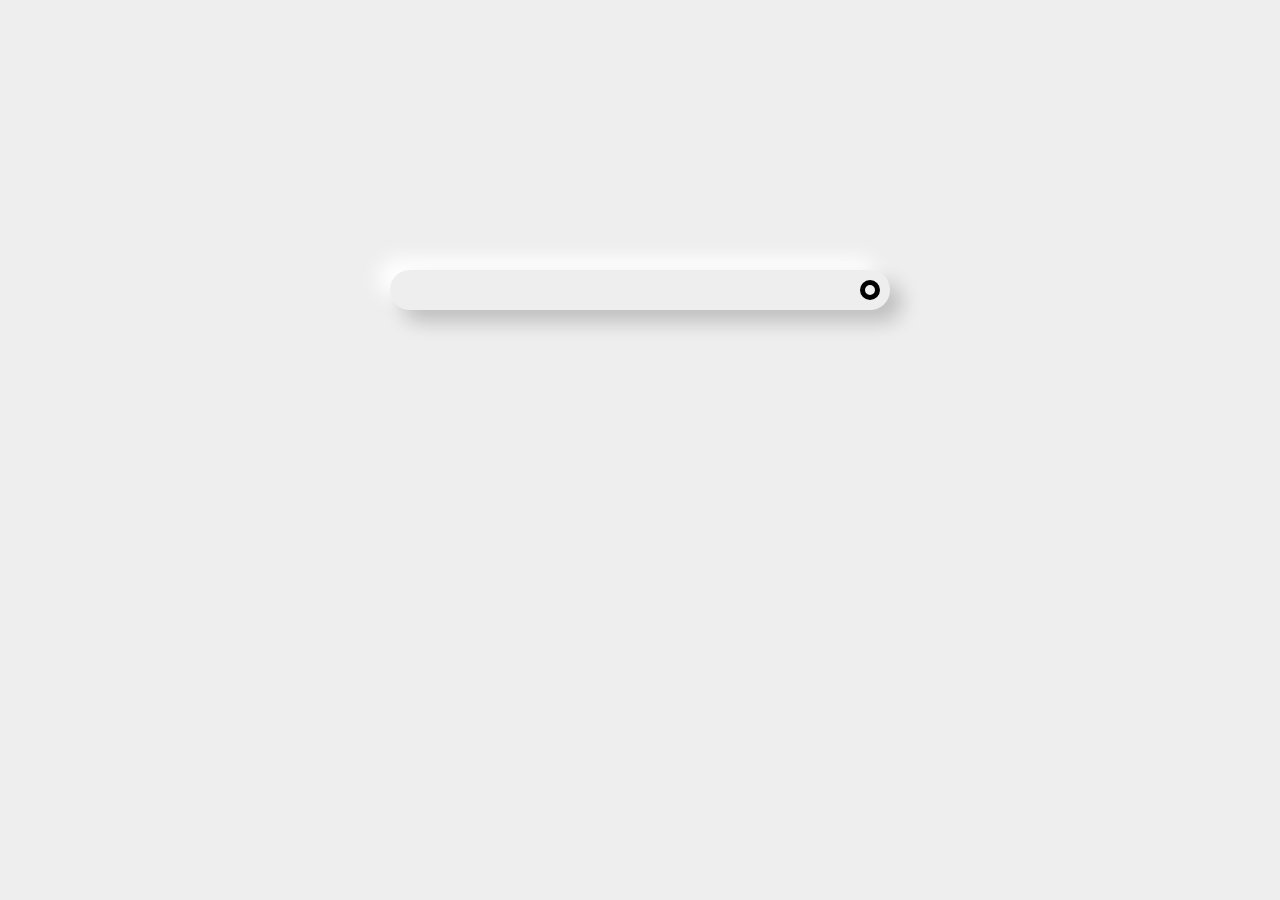
<file: zgmz.html>
<html lang="zh-CN" dir="ltr"><head><meta http-equiv="Content-Type" content="text/html; charset=UTF-8">
    
    <title>ZGMZ起始页</title>
    <link rel="stylesheet" href="./beginPageCss.css" type="text/css">
    <link rel="icon" href="https://framerusercontent.com/images/dE0QDlHif2KbL2aaU3aq2F71e4M.png">
  </head>
  <body>
    <div class="backgroundBox1">
      <div class="backgroundBox2">
        <div id="backgroundFormStyle">
          <form action="https://www.bing.com/" method="get" target="_parent" id="searchForm">
            <input type="hidden" name="search" value="？">
            <input type="text" name="q" id="searchInput" autocomplete="off">
            <input type="submit" value="" id="confirmInput">
          </form>
        </div>
        
      </div>
    </div>

</body></html>
</file>
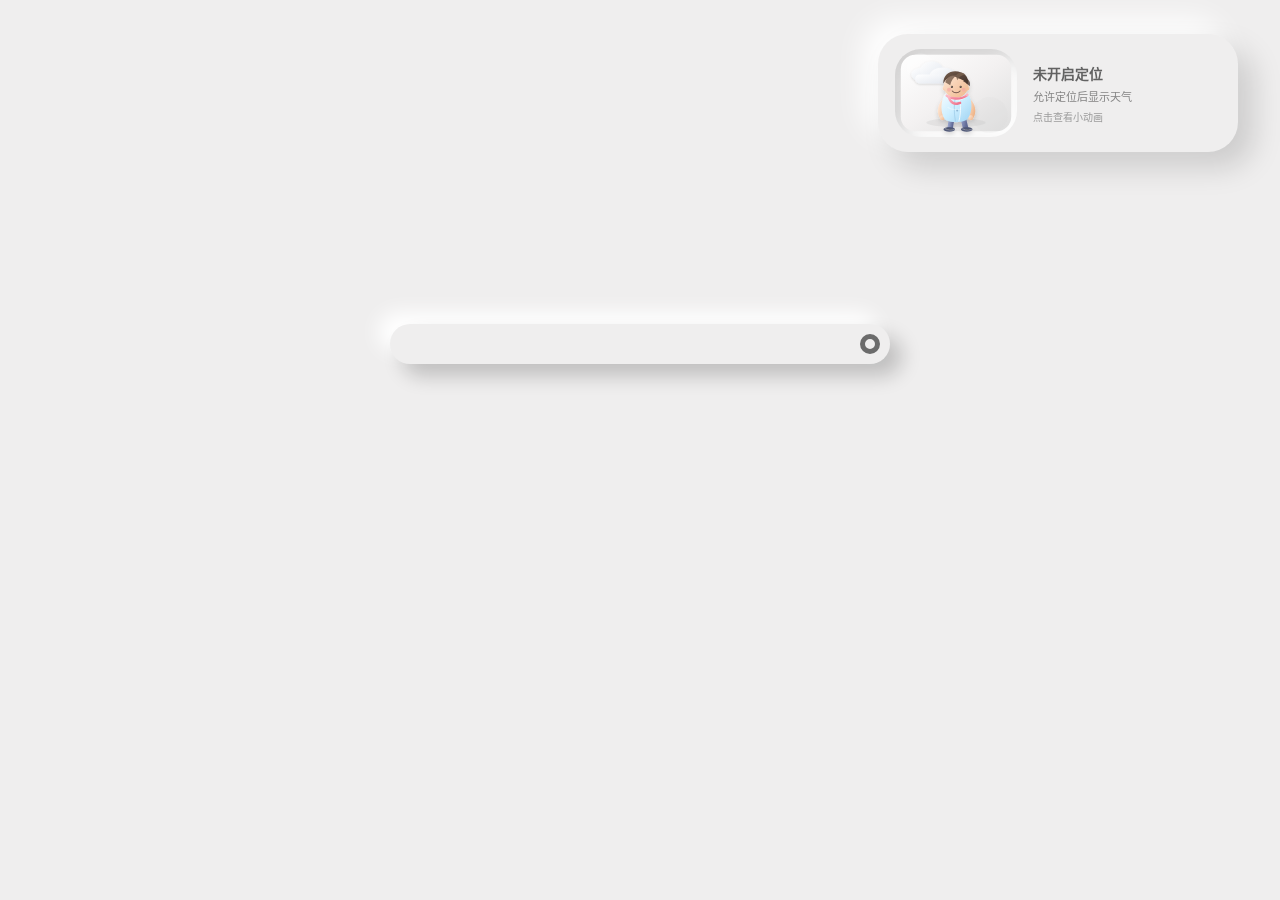
<file: zgmzpage.html>
<!DOCTYPE html>
<html lang="zh-CN" dir="ltr">
<head>
  <meta charset="UTF-8">
  <title>ZGMZ起始页</title>
  <link rel="icon" href="https://framerusercontent.com/images/dE0QDlHif2KbL2aaU3aq2F71e4M.png">

  <style>
    * {
      margin: 0;
      padding: 0;
      border: 0;
      box-sizing: border-box;
    }

    html,
    body {
      width: 100%;
      height: 100%;
    }

    body {
      background-color: #EFEEEE;
      overflow: hidden;
      -moz-user-select: none;
      -webkit-user-select: none;
      -ms-user-select: none;
      -khtml-user-select: none;
      user-select: none;
      font-family: -apple-system, BlinkMacSystemFont, "Segoe UI", "PingFang SC",
        "Microsoft YaHei", sans-serif;
    }

    .backgroundBox1 {
      background-color: inherit;
      width: 600px;
      height: 400px;
      position: absolute;
      left: 50%;
      margin-left: -300px;
      top: 56%;
      margin-top: -200px;
    }

    .backgroundBox2 {
      background-color: inherit;
      width: inherit;
      height: inherit;
      position: relative;
    }

    #backgroundFormStyle {
      position: relative;
      height: 20%;
      width: inherit;
    }

    #searchForm {
      position: absolute;
      width: 500px;
      height: 40px;
      top: 50%;
      margin-top: -20px;
      left: 50%;
      margin-left: -250px;
      border-radius: 20px;
      background-color: #EFEEEE;
      box-shadow:
        12px 12px 20px rgba(0, 0, 0, 0.2),
        -12px -12px 20px rgba(255, 255, 255, 1);
    }

    #searchInput {
      width: 90%;
      height: inherit;
      margin-left: 20px;
      background-color: inherit;
      outline: none;
      color: #4f4f4f;
      font-size: 16px;
    }

    #confirmInput {
      width: 20px;
      height: 20px;
      background-color: #EFEEEE;
      position: absolute;
      right: 10px;
      top: 50%;
      margin-top: -10px;
      border-radius: 50%;
      border: thick solid #6B6B6B;
      outline: none;
      transition: all 0.2s ease;
    }

    #confirmInput:hover {
      cursor: pointer;
      box-shadow:
        4px 4px 8px rgba(0, 0, 0, 0.18) inset,
        -4px -4px 8px rgba(255, 255, 255, 1) inset;
    }

    #weatherWidget {
      position: fixed;
      top: 34px;
      right: 42px;
      z-index: 999;

      width: 360px;
      min-height: 118px;
      padding: 15px 17px;

      display: flex;
      align-items: center;
      gap: 16px;

      background-color: #EFEEEE;
      border-radius: 30px;
      color: #5f5f5f;
      cursor: pointer;

      box-shadow:
        15px 15px 30px rgba(0, 0, 0, 0.15),
        -15px -15px 30px rgba(255, 255, 255, 1);

      transition: all 0.25s ease;
    }

    #weatherWidget:hover {
      transform: translateY(-2px);
      box-shadow:
        10px 10px 22px rgba(0, 0, 0, 0.13),
        -10px -10px 22px rgba(255, 255, 255, 1),
        6px 6px 14px rgba(0, 0, 0, 0.045) inset,
        -6px -6px 14px rgba(255, 255, 255, 0.82) inset;
    }

    .widget-visual {
      width: 122px;
      height: 88px;
      flex-shrink: 0;
    }

    .weather-info {
      display: flex;
      flex-direction: column;
      justify-content: center;
      gap: 5px;
      overflow: hidden;
    }

    .weather-main {
      display: flex;
      align-items: baseline;
      gap: 8px;
      white-space: nowrap;
    }

    .weather-temp {
      color: #3f3f3f;
      font-size: 29px;
      font-weight: 760;
      letter-spacing: -1px;
    }

    .weather-desc {
      color: #5f5f5f;
      font-size: 14px;
      font-weight: 660;
    }

    .weather-sub {
      color: #858585;
      font-size: 11px;
      white-space: nowrap;
    }

    .weather-hint {
      color: #9c9c9c;
      font-size: 10px;
      white-space: nowrap;
    }

    .weather-loading {
      color: #626262;
      font-size: 14px;
      font-weight: 650;
      white-space: nowrap;
    }

    .scene-svg {
      width: 100%;
      height: 100%;
      display: block;
      overflow: visible;
      border-radius: 26px;
      background-color: #EFEEEE;
      box-shadow:
        8px 8px 15px rgba(0, 0, 0, 0.12) inset,
        -8px -8px 15px rgba(255, 255, 255, 0.98) inset;
    }

    .stage-animation-slot .scene-svg {
      border-radius: 46px;
      box-shadow:
        18px 18px 36px rgba(0, 0, 0, 0.15) inset,
        -18px -18px 36px rgba(255, 255, 255, 0.96) inset;
    }

    .scene-svg * {
      transform-box: fill-box;
      transform-origin: center;
    }

    .boy {
      animation: boyFloat 3.2s ease-in-out infinite;
    }

    .scene-rain .boy {
      animation: boyRainHold 2.8s ease-in-out infinite;
    }

    .scene-thunder .boy {
      animation: boyThunderStartle 1.5s ease-in-out infinite;
    }

    .scene-wind .boy {
      animation: boyWindLean 1.15s ease-in-out infinite;
    }

    .scene-cold .boy {
      animation: boyColdShake 0.52s ease-in-out infinite;
    }

    .eye-pair {
      animation: cuteBlink 4.6s ease-in-out infinite;
    }

    .sun-core {
      animation: sunPulse 2.8s ease-in-out infinite;
    }

    .sun-rays {
      animation: rotateSlow 12s linear infinite;
    }

    .sparkle {
      animation: sparkleFloat 2.8s ease-in-out infinite;
    }

    .sparkle.two {
      animation-delay: 0.7s;
    }

    .sparkle.three {
      animation-delay: 1.3s;
    }

    .cloud {
      animation: cloudFloat 5.4s ease-in-out infinite;
    }

    .rain-drop {
      animation: rainFall 1.1s linear infinite;
    }

    .rain-drop.d2 { animation-delay: 0.18s; }
    .rain-drop.d3 { animation-delay: 0.36s; }
    .rain-drop.d4 { animation-delay: 0.54s; }
    .rain-drop.d5 { animation-delay: 0.72s; }
    .rain-drop.d6 { animation-delay: 0.9s; }

    .splash {
      animation: splashPop 1.1s ease-out infinite;
    }

    .splash.s2 {
      animation-delay: 0.35s;
    }

    .splash.s3 {
      animation-delay: 0.7s;
    }

    .umbrella-front {
      animation: umbrellaFrontFloat 2.8s ease-in-out infinite;
    }

    .snow-flake {
      animation: snowFall 4.2s linear infinite;
    }

    .snow-flake.s2 { animation-delay: 0.55s; }
    .snow-flake.s3 { animation-delay: 1.1s; }
    .snow-flake.s4 { animation-delay: 1.65s; }
    .snow-flake.s5 { animation-delay: 2.2s; }
    .snow-flake.s6 { animation-delay: 2.75s; }

    .snowman {
      animation: snowmanWiggle 2.8s ease-in-out infinite;
    }

    .fog-line {
      animation: fogDrift 4.5s ease-in-out infinite;
    }

    .fog-line.f2 { animation-delay: 0.65s; }
    .fog-line.f3 { animation-delay: 1.3s; }

    .wind-line {
      animation: windSweep 1.75s ease-in-out infinite;
    }

    .wind-line.w2 { animation-delay: 0.3s; }
    .wind-line.w3 { animation-delay: 0.6s; }

    .leaf {
      animation: leafFly 2.1s ease-in-out infinite;
    }

    .leaf.l2 { animation-delay: 0.55s; }
    .leaf.l3 { animation-delay: 1.1s; }

    .scarf-tail {
      animation: scarfSoft 2.4s ease-in-out infinite;
    }

    .scene-wind .scarf-tail {
      animation: scarfWind 0.9s ease-in-out infinite;
    }

    .breath {
      animation: breathFloat 2.1s ease-in-out infinite;
    }

    .blanket {
      animation: blanketTinyShake 0.52s ease-in-out infinite;
    }

    .bolt {
      animation: lightningFlash 1.55s ease-in-out infinite;
    }

    .cheek {
      animation: cheekPulse 3s ease-in-out infinite;
    }

    .hat-pom {
      animation: pomBounce 2s ease-in-out infinite;
    }

    #weatherStagePage {
      position: fixed;
      inset: 0;
      z-index: 2000;
      display: none;
      align-items: center;
      justify-content: center;
      padding: 38px;
      background: rgba(239, 238, 238, 0.72);
      backdrop-filter: blur(18px);
      -webkit-backdrop-filter: blur(18px);
    }

    #weatherStagePage.show {
      display: flex;
    }

    .stage-panel {
      position: relative;
      width: min(1120px, 92vw);
      height: min(690px, 86vh);
      padding: 34px;
      border-radius: 48px;
      background-color: #EFEEEE;
      box-shadow:
        25px 25px 50px rgba(0, 0, 0, 0.18),
        -25px -25px 50px rgba(255, 255, 255, 0.96);
      display: grid;
      grid-template-columns: 1.08fr 0.92fr;
      gap: 34px;
      color: #555;
      overflow: hidden;
    }

    #stageClose {
      position: absolute;
      right: 26px;
      top: 24px;
      width: 42px;
      height: 42px;
      border-radius: 50%;
      background-color: #EFEEEE;
      color: #777;
      font-size: 26px;
      line-height: 42px;
      cursor: pointer;
      box-shadow:
        7px 7px 14px rgba(0, 0, 0, 0.14),
        -7px -7px 14px rgba(255, 255, 255, 1);
      transition: all 0.2s ease;
    }

    #stageClose:hover {
      box-shadow:
        5px 5px 12px rgba(0, 0, 0, 0.12) inset,
        -5px -5px 12px rgba(255, 255, 255, 0.9) inset;
    }

    .stage-left {
      display: flex;
      flex-direction: column;
      justify-content: center;
      gap: 18px;
    }

    .stage-title-small {
      color: #999;
      font-size: 13px;
      letter-spacing: 0.08em;
    }

    .stage-title {
      color: #444;
      font-size: 35px;
      font-weight: 790;
      letter-spacing: -1px;
    }

    .stage-desc {
      color: #777;
      font-size: 15px;
      line-height: 1.8;
      max-width: 530px;
    }

    .stage-animation-slot {
      width: min(540px, 100%);
      height: 340px;
      margin-top: 8px;
    }

    .stage-right {
      padding: 30px 18px 16px 8px;
      overflow: auto;
    }

    .stage-right h2 {
      color: #444;
      font-size: 22px;
      margin-bottom: 10px;
    }

    .stage-right p {
      color: #888;
      font-size: 13px;
      line-height: 1.7;
      margin-bottom: 18px;
    }

    .animation-grid {
      display: grid;
      grid-template-columns: repeat(2, minmax(0, 1fr));
      gap: 16px;
      padding-bottom: 10px;
    }

    .animation-thumb {
      height: 144px;
      padding: 10px;
      border-radius: 28px;
      background-color: #EFEEEE;
      cursor: pointer;
      color: #686868;
      text-align: left;
      box-shadow:
        8px 8px 18px rgba(0, 0, 0, 0.14),
        -8px -8px 18px rgba(255, 255, 255, 0.95);
      transition: all 0.2s ease;
    }

    .animation-thumb:hover,
    .animation-thumb.active {
      transform: translateY(-2px);
      box-shadow:
        5px 5px 13px rgba(0, 0, 0, 0.13) inset,
        -5px -5px 13px rgba(255, 255, 255, 0.95) inset;
    }

    .thumb-scene {
      width: 100%;
      height: 94px;
      margin-bottom: 8px;
    }

    .thumb-label {
      display: block;
      padding-left: 5px;
      font-size: 13px;
      font-weight: 680;
      white-space: nowrap;
    }

    @keyframes boyFloat {
      0%, 100% { transform: translateY(0); }
      50% { transform: translateY(-5px); }
    }

    @keyframes boyRainHold {
      0%, 100% { transform: translateY(0) rotate(-0.4deg); }
      50% { transform: translateY(-3px) rotate(0.4deg); }
    }

    @keyframes boyThunderStartle {
      0%, 72%, 100% { transform: translateY(0); }
      78% { transform: translateY(-4px) rotate(-1deg); }
      84% { transform: translateY(0) rotate(1deg); }
    }

    @keyframes boyWindLean {
      0%, 100% { transform: translateX(-5px) rotate(-2.5deg); }
      50% { transform: translateX(5px) rotate(2deg); }
    }

    @keyframes boyColdShake {
      0%, 100% { transform: translateX(-1.5px); }
      50% { transform: translateX(2px); }
    }

    @keyframes cuteBlink {
      0%, 88%, 100% { transform: scaleY(1); }
      91%, 94% { transform: scaleY(0.15); }
    }

    @keyframes sunPulse {
      0%, 100% { transform: scale(1); opacity: 1; }
      50% { transform: scale(1.08); opacity: 0.92; }
    }

    @keyframes rotateSlow {
      from { transform: rotate(0deg); }
      to { transform: rotate(360deg); }
    }

    @keyframes sparkleFloat {
      0%, 100% { transform: translateY(0) scale(0.9); opacity: 0.35; }
      50% { transform: translateY(-8px) scale(1.15); opacity: 0.9; }
    }

    @keyframes cloudFloat {
      0%, 100% { transform: translateX(-5px); }
      50% { transform: translateX(9px); }
    }

    @keyframes rainFall {
      0% { transform: translateY(-75px) rotate(12deg); opacity: 0; }
      15% { opacity: 1; }
      100% { transform: translateY(270px) rotate(12deg); opacity: 0; }
    }

    @keyframes splashPop {
      0%, 70%, 100% { transform: scale(0.6); opacity: 0; }
      78% { transform: scale(1); opacity: 0.7; }
      92% { transform: scale(1.25); opacity: 0; }
    }

    @keyframes umbrellaFrontFloat {
      0%, 100% { transform: rotate(-0.8deg) translateY(0); }
      50% { transform: rotate(0.8deg) translateY(-2px); }
    }

    @keyframes snowFall {
      0% { transform: translateY(-50px) translateX(0) rotate(0deg); opacity: 0; }
      15% { opacity: 1; }
      100% { transform: translateY(250px) translateX(28px) rotate(240deg); opacity: 0; }
    }

    @keyframes snowmanWiggle {
      0%, 100% { transform: rotate(0deg); }
      50% { transform: rotate(4deg); }
    }

    @keyframes fogDrift {
      0%, 100% { transform: translateX(-18px); opacity: 0.38; }
      50% { transform: translateX(18px); opacity: 0.74; }
    }

    @keyframes windSweep {
      0% { transform: translateX(-190px); opacity: 0; }
      20% { opacity: 1; }
      100% { transform: translateX(440px); opacity: 0; }
    }

    @keyframes leafFly {
      0% { transform: translateX(-140px) translateY(0) rotate(0deg); opacity: 0; }
      20% { opacity: 0.85; }
      100% { transform: translateX(390px) translateY(35px) rotate(360deg); opacity: 0; }
    }

    @keyframes scarfSoft {
      0%, 100% { transform: rotate(0deg) translateX(0); }
      50% { transform: rotate(7deg) translateX(3px); }
    }

    @keyframes scarfWind {
      0%, 100% { transform: rotate(-6deg) translateX(0); }
      50% { transform: rotate(19deg) translateX(10px); }
    }

    @keyframes breathFloat {
      0% { transform: translateX(0) scale(0.75); opacity: 0; }
      35% { opacity: 0.62; }
      100% { transform: translateX(-30px) translateY(-12px) scale(1.18); opacity: 0; }
    }

    @keyframes blanketTinyShake {
      0%, 100% { transform: translateX(0); }
      50% { transform: translateX(3px); }
    }

    @keyframes lightningFlash {
      0%, 70%, 100% { opacity: 0; transform: scale(0.92); }
      76%, 86% { opacity: 1; transform: scale(1.08); }
      92% { opacity: 0.28; }
    }

    @keyframes cheekPulse {
      0%, 100% { opacity: 0.56; }
      50% { opacity: 0.92; }
    }

    @keyframes pomBounce {
      0%, 100% { transform: translateY(0); }
      50% { transform: translateY(-3px); }
    }

    @media (max-width: 900px) {
      #weatherWidget {
        top: 22px;
        right: 22px;
        width: 310px;
        min-height: 104px;
        padding: 13px 14px;
        border-radius: 27px;
      }

      .widget-visual {
        width: 102px;
        height: 76px;
      }

      .weather-temp {
        font-size: 25px;
      }

      .weather-sub {
        font-size: 10px;
      }

      .stage-panel {
        grid-template-columns: 1fr;
        height: 88vh;
        overflow: auto;
      }

      .stage-right {
        padding: 0;
      }

      .stage-animation-slot {
        height: 290px;
      }
    }

    @media (max-width: 720px) {
      .backgroundBox1 {
        width: 86vw;
        margin-left: -43vw;
        top: 58%;
      }

      #searchForm {
        width: 86vw;
        margin-left: -43vw;
      }

      #weatherWidget {
        top: 16px;
        right: 16px;
        width: 278px;
        min-height: 96px;
        gap: 10px;
        padding: 12px;
      }

      .widget-visual {
        width: 86px;
        height: 66px;
      }

      .weather-temp {
        font-size: 22px;
      }

      .weather-desc {
        font-size: 12px;
      }

      .weather-sub {
        display: none;
      }

      .animation-grid {
        grid-template-columns: 1fr;
      }
    }
  </style>
</head>

<body>
  <div id="weatherWidget" title="点击查看天气小动画">
    <div class="widget-visual" id="widgetScene"></div>
    <div class="weather-info">
      <div class="weather-main">
        <span class="weather-loading">天气加载中</span>
      </div>
      <div class="weather-sub">正在获取本地天气</div>
      <div class="weather-hint">点击查看小动画</div>
    </div>
  </div>

  <div class="backgroundBox1">
    <div class="backgroundBox2">
      <div id="backgroundFormStyle">
        <form action="https://www.bing.com/search" method="get" target="_parent" id="searchForm">
          <input type="text" name="q" id="searchInput" autocomplete="off">
          <input type="submit" value="" id="confirmInput">
        </form>
      </div>
    </div>
  </div>

  <div id="weatherStagePage" aria-hidden="true">
    <div class="stage-panel">
      <button id="stageClose" type="button">×</button>

      <div class="stage-left">
        <div class="stage-title-small">WEATHER MINI THEATER</div>
        <div class="stage-title" id="stageTitle">天气小剧场</div>
        <div class="stage-desc" id="stageDesc">
          这里会根据当前天气自动切换小男孩动画，也可以在右侧手动查看所有动画。
        </div>
        <div class="stage-animation-slot" id="stageAnimation"></div>
      </div>

      <div class="stage-right">
        <h2>全部小动画</h2>
        <p>这版重绘了所有画面：伞是前景图层，小男孩比例更软萌，雨滴、雪花、风、雾、闪电都重新做了层级和动画。</p>
        <div class="animation-grid" id="animationGrid"></div>
      </div>
    </div>
  </div>

  <script>
    const weatherWidget = document.getElementById("weatherWidget");
    const stagePage = document.getElementById("weatherStagePage");
    const stageClose = document.getElementById("stageClose");
    const stageAnimation = document.getElementById("stageAnimation");
    const stageTitle = document.getElementById("stageTitle");
    const stageDesc = document.getElementById("stageDesc");
    const animationGrid = document.getElementById("animationGrid");

    let currentSceneType = "cloud";
    let sceneSerial = 0;

    const weatherMap = {
      0: ["晴", "sun"],
      1: ["大部晴朗", "sun"],
      2: ["局部多云", "cloud"],
      3: ["阴", "cloud"],
      45: ["雾", "fog"],
      48: ["雾凇", "fog"],
      51: ["小毛毛雨", "rain"],
      53: ["毛毛雨", "rain"],
      55: ["较强毛毛雨", "rain"],
      56: ["冻毛毛雨", "rain"],
      57: ["强冻毛毛雨", "rain"],
      61: ["小雨", "rain"],
      63: ["中雨", "rain"],
      65: ["大雨", "rain"],
      66: ["冻雨", "rain"],
      67: ["强冻雨", "rain"],
      71: ["小雪", "snow"],
      73: ["中雪", "snow"],
      75: ["大雪", "snow"],
      77: ["雪粒", "snow"],
      80: ["阵雨", "rain"],
      81: ["强阵雨", "rain"],
      82: ["暴雨", "rain"],
      85: ["阵雪", "snow"],
      86: ["强阵雪", "snow"],
      95: ["雷暴", "thunder"],
      96: ["雷暴伴冰雹", "thunder"],
      99: ["强雷暴伴冰雹", "thunder"]
    };

    const sceneMeta = {
      sun: {
        title: "晴天小男孩",
        desc: "晴天时，小男孩戴着墨镜，太阳在右上角发光，小星星轻轻浮动。"
      },
      rain: {
        title: "雨天小男孩",
        desc: "雨天时，伞面在人物前景，伞柄也在身体前方，雨滴从伞两侧落下。"
      },
      snow: {
        title: "雪天小男孩",
        desc: "雪天时，小男孩戴毛线帽，身边有小雪人，雪花慢慢落下。"
      },
      cold: {
        title: "低温小男孩",
        desc: "低温时，小男孩裹着小毯子，身体轻轻发抖，嘴边有白气。"
      },
      cloud: {
        title: "阴天小男孩",
        desc: "阴天时，小男孩自然站立，云朵在后方缓慢移动。"
      },
      fog: {
        title: "大雾小男孩",
        desc: "大雾时，半透明雾线从画面前方飘过，前后层次更明显。"
      },
      wind: {
        title: "大风小男孩",
        desc: "大风时，小男孩微微倾斜，围巾、风线和叶子顺风飘。"
      },
      thunder: {
        title: "雷暴小男孩",
        desc: "雷暴时，小男孩撑伞，闪电和乌云在后方出现，动作会有轻微受惊感。"
      }
    };

    function defs(id) {
      return `
        <defs>
          <linearGradient id="${id}_bg" x1="0" y1="0" x2="1" y2="1">
            <stop offset="0%" stop-color="#ffffff"/>
            <stop offset="50%" stop-color="#f3f1f1"/>
            <stop offset="100%" stop-color="#dedede"/>
          </linearGradient>

          <linearGradient id="${id}_skin" x1="0" y1="0" x2="1" y2="1">
            <stop offset="0%" stop-color="#ffe9d8"/>
            <stop offset="100%" stop-color="#efb589"/>
          </linearGradient>

          <linearGradient id="${id}_hair" x1="0" y1="0" x2="1" y2="1">
            <stop offset="0%" stop-color="#755c4b"/>
            <stop offset="100%" stop-color="#3f312b"/>
          </linearGradient>

          <linearGradient id="${id}_coat" x1="0" y1="0" x2="1" y2="1">
            <stop offset="0%" stop-color="#f8fdff"/>
            <stop offset="50%" stop-color="#cceeff"/>
            <stop offset="100%" stop-color="#9ed2f2"/>
          </linearGradient>

          <linearGradient id="${id}_pants" x1="0" y1="0" x2="1" y2="1">
            <stop offset="0%" stop-color="#929dc6"/>
            <stop offset="100%" stop-color="#606a95"/>
          </linearGradient>

          <linearGradient id="${id}_scarf" x1="0" y1="0" x2="1" y2="1">
            <stop offset="0%" stop-color="#ffb9c5"/>
            <stop offset="100%" stop-color="#ef718b"/>
          </linearGradient>

          <linearGradient id="${id}_umbrella" x1="0" y1="0" x2="1" y2="1">
            <stop offset="0%" stop-color="#fffafd"/>
            <stop offset="45%" stop-color="#ffd5ea"/>
            <stop offset="100%" stop-color="#bcb6ff"/>
          </linearGradient>

          <linearGradient id="${id}_hat" x1="0" y1="0" x2="1" y2="1">
            <stop offset="0%" stop-color="#e7f7ff"/>
            <stop offset="100%" stop-color="#7fbee7"/>
          </linearGradient>

          <linearGradient id="${id}_blanket" x1="0" y1="0" x2="1" y2="1">
            <stop offset="0%" stop-color="#f8fcff"/>
            <stop offset="100%" stop-color="#afd6f3"/>
          </linearGradient>

          <linearGradient id="${id}_sun" x1="0" y1="0" x2="1" y2="1">
            <stop offset="0%" stop-color="#fff8b8"/>
            <stop offset="100%" stop-color="#ffc75e"/>
          </linearGradient>

          <linearGradient id="${id}_cloud" x1="0" y1="0" x2="1" y2="1">
            <stop offset="0%" stop-color="#ffffff"/>
            <stop offset="100%" stop-color="#e1e6ee"/>
          </linearGradient>

          <filter id="${id}_softShadow" x="-40%" y="-40%" width="180%" height="180%">
            <feDropShadow dx="0" dy="8" stdDeviation="7" flood-color="#000000" flood-opacity="0.14"/>
          </filter>

          <filter id="${id}_smallShadow" x="-50%" y="-50%" width="200%" height="200%">
            <feDropShadow dx="0" dy="3" stdDeviation="3" flood-color="#000000" flood-opacity="0.15"/>
          </filter>

          <filter id="${id}_glow" x="-90%" y="-90%" width="280%" height="280%">
            <feGaussianBlur stdDeviation="5" result="blur"/>
            <feMerge>
              <feMergeNode in="blur"/>
              <feMergeNode in="SourceGraphic"/>
            </feMerge>
          </filter>
        </defs>
      `;
    }

    function sceneBase(id) {
      return `
        <rect x="20" y="18" width="380" height="264" rx="50" fill="url(#${id}_bg)"/>
        <circle cx="88" cy="62" r="48" fill="#ffffff" opacity="0.28"/>
        <circle cx="326" cy="226" r="62" fill="#d0d0d0" opacity="0.11"/>
        <ellipse cx="210" cy="252" rx="102" ry="15" fill="#bdbdbd" opacity="0.24"/>
      `;
    }

    function cloudEffect(id) {
      return `
        <g class="cloud" filter="url(#${id}_smallShadow)">
          <ellipse cx="90" cy="86" rx="34" ry="23" fill="url(#${id}_cloud)"/>
          <ellipse cx="126" cy="72" rx="40" ry="31" fill="url(#${id}_cloud)"/>
          <ellipse cx="165" cy="88" rx="45" ry="26" fill="url(#${id}_cloud)"/>
          <rect x="69" y="86" width="130" height="31" rx="16" fill="url(#${id}_cloud)"/>
        </g>
      `;
    }

    function sunEffect(id) {
      return `
        <g>
          <g class="sun-rays" opacity="0.74">
            <line x1="322" y1="44" x2="322" y2="18" stroke="#ffd56f" stroke-width="6" stroke-linecap="round"/>
            <line x1="322" y1="110" x2="322" y2="136" stroke="#ffd56f" stroke-width="6" stroke-linecap="round"/>
            <line x1="289" y1="77" x2="263" y2="77" stroke="#ffd56f" stroke-width="6" stroke-linecap="round"/>
            <line x1="355" y1="77" x2="381" y2="77" stroke="#ffd56f" stroke-width="6" stroke-linecap="round"/>
            <line x1="299" y1="54" x2="280" y2="35" stroke="#ffd56f" stroke-width="6" stroke-linecap="round"/>
            <line x1="345" y1="100" x2="364" y2="119" stroke="#ffd56f" stroke-width="6" stroke-linecap="round"/>
            <line x1="345" y1="54" x2="364" y2="35" stroke="#ffd56f" stroke-width="6" stroke-linecap="round"/>
            <line x1="299" y1="100" x2="280" y2="119" stroke="#ffd56f" stroke-width="6" stroke-linecap="round"/>
          </g>
          <circle class="sun-core" cx="322" cy="77" r="31" fill="url(#${id}_sun)" filter="url(#${id}_glow)"/>
          <circle class="sparkle" cx="286" cy="133" r="4" fill="#ffd98a" opacity="0.75"/>
          <path class="sparkle two" d="M353 146 L358 155 L367 160 L358 165 L353 174 L348 165 L339 160 L348 155 Z" fill="#ffcdd8" opacity="0.75"/>
          <circle class="sparkle three" cx="271" cy="38" r="3.5" fill="#ffffff" opacity="0.9"/>
        </g>
      `;
    }

    function rainEffect() {
      return `
        <g>
          <line class="rain-drop d1" x1="45" y1="28" x2="32" y2="66" stroke="#86afe3" stroke-width="7" stroke-linecap="round" opacity="0.72"/>
          <line class="rain-drop d2" x1="92" y1="8" x2="79" y2="46" stroke="#86afe3" stroke-width="7" stroke-linecap="round" opacity="0.66"/>
          <line class="rain-drop d3" x1="133" y1="34" x2="120" y2="72" stroke="#86afe3" stroke-width="7" stroke-linecap="round" opacity="0.74"/>
          <line class="rain-drop d4" x1="300" y1="16" x2="287" y2="54" stroke="#86afe3" stroke-width="7" stroke-linecap="round" opacity="0.68"/>
          <line class="rain-drop d5" x1="350" y1="38" x2="337" y2="76" stroke="#86afe3" stroke-width="7" stroke-linecap="round" opacity="0.72"/>
          <line class="rain-drop d6" x1="384" y1="6" x2="371" y2="44" stroke="#86afe3" stroke-width="7" stroke-linecap="round" opacity="0.64"/>

          <ellipse class="splash s1" cx="74" cy="254" rx="13" ry="4" fill="#8ab8eb" opacity="0.45"/>
          <ellipse class="splash s2" cx="304" cy="255" rx="14" ry="4" fill="#8ab8eb" opacity="0.42"/>
          <ellipse class="splash s3" cx="362" cy="252" rx="10" ry="3" fill="#8ab8eb" opacity="0.38"/>
        </g>
      `;
    }

    function thunderEffect(id) {
      return `
        <g>
          <g class="cloud" filter="url(#${id}_smallShadow)">
            <ellipse cx="94" cy="86" rx="34" ry="23" fill="#f7f8fb"/>
            <ellipse cx="132" cy="72" rx="40" ry="31" fill="#e8ebf2"/>
            <ellipse cx="172" cy="88" rx="45" ry="26" fill="#e9ecf4"/>
            <rect x="72" y="86" width="134" height="31" rx="16" fill="#f3f5f9"/>
          </g>
          <path class="bolt" d="M320 82 L360 82 L337 122 L365 122 L298 199 L318 138 L286 138 Z"
            fill="#ffd75a" filter="url(#${id}_glow)"/>
          ${rainEffect()}
        </g>
      `;
    }

    function snowEffect() {
      return `
        <g>
          <text class="snow-flake s1" x="62" y="47" fill="#9fb9d1" font-size="22">✦</text>
          <text class="snow-flake s2" x="122" y="28" fill="#9fb9d1" font-size="18">✦</text>
          <text class="snow-flake s3" x="190" y="48" fill="#9fb9d1" font-size="22">✦</text>
          <text class="snow-flake s4" x="258" y="29" fill="#9fb9d1" font-size="19">✦</text>
          <text class="snow-flake s5" x="326" y="58" fill="#9fb9d1" font-size="20">✦</text>
          <text class="snow-flake s6" x="374" y="34" fill="#9fb9d1" font-size="17">✦</text>
          <path d="M60 260 C112 244, 178 267, 241 249 C292 235, 333 248, 384 259 L384 282 L60 282 Z" fill="#f7fbff" opacity="0.74"/>
        </g>
      `;
    }

    function snowman(id) {
      return `
        <g class="snowman" filter="url(#${id}_smallShadow)">
          <ellipse cx="330" cy="231" rx="29" ry="26" fill="#f8fbff"/>
          <circle cx="330" cy="191" r="21" fill="#fbfdff"/>
          <circle cx="323" cy="187" r="2.8" fill="#5b5b68"/>
          <circle cx="337" cy="187" r="2.8" fill="#5b5b68"/>
          <path d="M333 194 L354 199 L333 204 Z" fill="#f0a24b"/>
          <rect x="308" y="166" width="42" height="8" rx="4" fill="#8a8fa9"/>
          <rect x="318" y="144" width="23" height="24" rx="5" fill="#8a8fa9"/>
          <circle cx="330" cy="222" r="3" fill="#9aa1b8"/>
          <circle cx="330" cy="236" r="3" fill="#9aa1b8"/>
          <path d="M309 211 C292 202, 287 191, 281 180" stroke="#8f7a63" stroke-width="4" stroke-linecap="round" fill="none"/>
        </g>
      `;
    }

    function fogEffect(id) {
      return `
        <g>
          ${cloudEffect(id)}
          <rect class="fog-line f1" x="52" y="86" width="300" height="17" rx="9" fill="#ffffff" opacity="0.52"/>
          <rect class="fog-line f2" x="84" y="136" width="270" height="15" rx="8" fill="#ffffff" opacity="0.46"/>
          <rect class="fog-line f3" x="42" y="188" width="315" height="17" rx="9" fill="#ffffff" opacity="0.44"/>
        </g>
      `;
    }

    function windEffect() {
      return `
        <g>
          <path class="wind-line w1" d="M24 84 C92 61, 134 63, 190 84" fill="none" stroke="#9aa7b8" stroke-width="9" stroke-linecap="round" opacity="0.34"/>
          <path class="wind-line w2" d="M-10 143 C70 116, 150 118, 234 143" fill="none" stroke="#9aa7b8" stroke-width="10" stroke-linecap="round" opacity="0.38"/>
          <path class="wind-line w3" d="M28 203 C92 183, 158 185, 220 203" fill="none" stroke="#9aa7b8" stroke-width="8" stroke-linecap="round" opacity="0.28"/>
          <path class="leaf l1" d="M58 76 C72 64, 85 70, 80 86 C68 89, 61 85, 58 76 Z" fill="#9dc58d" opacity="0.72"/>
          <path class="leaf l2" d="M48 160 C63 148, 76 155, 70 170 C59 172, 51 168, 48 160 Z" fill="#efb770" opacity="0.72"/>
          <path class="leaf l3" d="M78 213 C92 202, 105 209, 100 224 C88 226, 81 221, 78 213 Z" fill="#9dc58d" opacity="0.72"/>
        </g>
      `;
    }

    function umbrellaFront(id, type) {
      const opacity = type === "thunder" ? "0.98" : "1";

      return `
        <g class="umbrella-front" filter="url(#${id}_softShadow)">
          <path d="M112 112 C136 50, 303 50, 327 112 C288 101, 244 100, 214 116 C184 100, 145 101, 112 112 Z"
            fill="url(#${id}_umbrella)" opacity="${opacity}"/>
          <path d="M113 112 C144 95, 177 96, 214 116 C251 96, 294 95, 327 112"
            fill="none" stroke="#ad96ec" stroke-width="3.5" stroke-linecap="round" opacity="0.88"/>
          <path d="M214 60 C215 80, 215 98, 214 116" fill="none" stroke="#ffffff" stroke-width="3" opacity="0.62" stroke-linecap="round"/>
          <path d="M214 115 C222 145, 226 174, 224 220" fill="none" stroke="#746f93" stroke-width="6.5" stroke-linecap="round"/>
          <path d="M224 220 C224 242, 194 240, 199 220" fill="none" stroke="#746f93" stroke-width="6.5" stroke-linecap="round"/>
          <circle cx="224" cy="192" r="10" fill="url(#${id}_skin)"/>
          <path d="M216 190 C221 196, 229 196, 233 190" fill="none" stroke="#d99b76" stroke-width="2.3" stroke-linecap="round" opacity="0.72"/>
          <circle cx="214" cy="115" r="5" fill="#ffffff" opacity="0.78"/>
        </g>
      `;
    }

    function boy(id, type) {
      const rainLike = type === "rain" || type === "thunder";
      const snowLike = type === "snow";
      const coldLike = type === "cold";
      const sunLike = type === "sun";
      const thunderLike = type === "thunder";

      const leftArm = snowLike
        ? `
          <path d="M178 171 C158 186, 160 209, 181 217" fill="none" stroke="url(#${id}_skin)" stroke-width="16" stroke-linecap="round"/>
          <circle cx="184" cy="217" r="10" fill="#ffffff" stroke="#d7e9f7" stroke-width="2.2"/>
        `
        : coldLike
        ? ``
        : `
          <path d="M177 172 C154 188, 150 216, 163 235" fill="none" stroke="url(#${id}_skin)" stroke-width="16" stroke-linecap="round"/>
          <circle cx="163" cy="235" r="8" fill="url(#${id}_skin)"/>
        `;

      const rightArm = rainLike
        ? `
          <path d="M246 171 C238 182, 228 189, 222 194" fill="none" stroke="url(#${id}_skin)" stroke-width="16" stroke-linecap="round"/>
        `
        : sunLike
        ? `
          <path d="M246 172 C277 166, 288 136, 284 112" fill="none" stroke="url(#${id}_skin)" stroke-width="16" stroke-linecap="round"/>
          <circle cx="284" cy="112" r="8" fill="url(#${id}_skin)"/>
        `
        : snowLike
        ? `
          <path d="M247 171 C268 186, 265 209, 244 217" fill="none" stroke="url(#${id}_skin)" stroke-width="16" stroke-linecap="round"/>
          <circle cx="241" cy="217" r="10" fill="#ffffff" stroke="#d7e9f7" stroke-width="2.2"/>
        `
        : coldLike
        ? ``
        : `
          <path d="M247 172 C270 188, 274 216, 261 235" fill="none" stroke="url(#${id}_skin)" stroke-width="16" stroke-linecap="round"/>
          <circle cx="261" cy="235" r="8" fill="url(#${id}_skin)"/>
        `;

      const mouth = coldLike
        ? `<path d="M200 145 C206 141, 216 141, 222 145" fill="none" stroke="#75564e" stroke-width="3.5" stroke-linecap="round"/>`
        : thunderLike
        ? `<ellipse cx="211" cy="145" rx="5.5" ry="7" fill="#75564e" opacity="0.88"/>`
        : `<path d="M197 143 C204 151, 217 151, 224 143" fill="none" stroke="#75564e" stroke-width="3.5" stroke-linecap="round"/>`;

      const hat = snowLike || coldLike
        ? `
          <g>
            <path d="M166 106 C170 69, 242 69, 248 106 C224 94, 194 94, 166 106 Z" fill="url(#${id}_hat)"/>
            <rect x="171" y="98" width="75" height="17" rx="9" fill="#ffffff" opacity="0.78"/>
            <circle class="hat-pom" cx="211" cy="66" r="10" fill="#ffffff" opacity="0.92"/>
          </g>
        `
        : "";

      const sunglasses = sunLike
        ? `
          <g>
            <rect x="181" y="126" width="27" height="15" rx="7.5" fill="#41424e"/>
            <rect x="219" y="126" width="27" height="15" rx="7.5" fill="#41424e"/>
            <path d="M208 133 L219 133" stroke="#41424e" stroke-width="4" stroke-linecap="round"/>
            <path d="M187 128 L200 126" stroke="#ffffff" stroke-width="2" opacity="0.36" stroke-linecap="round"/>
            <path d="M225 128 L238 126" stroke="#ffffff" stroke-width="2" opacity="0.36" stroke-linecap="round"/>
          </g>
        `
        : "";

      const blanket = coldLike
        ? `
          <g>
            <path class="blanket" d="M158 170 C177 132, 247 132, 266 170 L255 242 C231 258, 185 258, 166 242 Z"
              fill="url(#${id}_blanket)"/>
            <path d="M172 184 C194 199, 232 199, 252 184" fill="none" stroke="#ffffff" stroke-width="4" opacity="0.66"/>
            <path d="M188 154 L193 250" stroke="#8eb9dd" stroke-width="5" opacity="0.45"/>
            <path d="M225 153 L229 252" stroke="#8eb9dd" stroke-width="5" opacity="0.38"/>
            <path d="M170 210 C195 221, 231 221, 257 210" fill="none" stroke="#ffffff" stroke-width="3" opacity="0.36"/>
            <ellipse class="breath" cx="165" cy="142" rx="14" ry="8" fill="#ffffff" opacity="0.48"/>
            <ellipse class="breath" cx="145" cy="130" rx="10" ry="6" fill="#ffffff" opacity="0.34"/>
          </g>
        `
        : "";

      return `
        <g class="boy" filter="url(#${id}_softShadow)">
          <g>
            <path d="M197 225 L190 270" stroke="url(#${id}_pants)" stroke-width="19" stroke-linecap="round"/>
            <path d="M232 225 L243 270" stroke="url(#${id}_pants)" stroke-width="19" stroke-linecap="round"/>
            <ellipse cx="187" cy="275" rx="20" ry="8" fill="#535b79"/>
            <ellipse cx="247" cy="275" rx="20" ry="8" fill="#535b79"/>
            <path d="M173 273 C181 278, 197 279, 208 274" stroke="#ffffff" stroke-width="2.6" opacity="0.45" stroke-linecap="round"/>
            <path d="M233 274 C244 279, 260 278, 268 273" stroke="#ffffff" stroke-width="2.6" opacity="0.45" stroke-linecap="round"/>
          </g>

          <g>${leftArm}</g>
          <g>${rightArm}</g>

          <g>
            <path d="M168 160 C182 139, 242 139, 256 160 C271 192, 260 232, 244 244 C228 253, 191 253, 176 244 C160 232, 153 192, 168 160 Z"
              fill="url(#${id}_coat)"/>
            <path d="M183 160 C196 175, 229 175, 243 160" fill="none" stroke="#ffffff" stroke-width="8.5" stroke-linecap="round" opacity="0.7"/>
            <path d="M210 156 C203 181, 202 214, 208 248" fill="none" stroke="#9ecce8" stroke-width="3.4" opacity="0.75"/>
            <path d="M215 156 C228 178, 228 214, 220 248" fill="none" stroke="#ffffff" stroke-width="3.2" opacity="0.82"/>
            <circle cx="214" cy="188" r="3.5" fill="#8db5d4"/>
            <circle cx="214" cy="210" r="3.5" fill="#8db5d4"/>
            <path d="M182 200 C196 209, 210 209, 226 205" fill="none" stroke="#ffffff" stroke-width="4" opacity="0.36" stroke-linecap="round"/>
          </g>

          ${blanket}

          <g>
            <circle cx="173" cy="133" r="9" fill="url(#${id}_skin)"/>
            <circle cx="247" cy="133" r="9" fill="url(#${id}_skin)"/>
            <circle cx="210" cy="125" r="42" fill="url(#${id}_skin)"/>

            <path d="M166 117 C167 80, 198 68, 228 79 C249 87, 256 107, 249 121 C239 104, 223 103, 210 95 C197 86, 180 95, 166 117 Z"
              fill="url(#${id}_hair)"/>
            <path d="M173 113 C180 91, 196 86, 213 90 C202 96, 193 108, 190 123 Z"
              fill="#7a6151" opacity="0.84"/>
            <path d="M210 90 C217 76, 232 76, 243 87 C231 86, 221 94, 214 106 Z"
              fill="#7a6151" opacity="0.78"/>
            <path d="M243 99 C256 103, 261 115, 257 127 C250 118, 243 113, 235 111 Z"
              fill="#4b3830" opacity="0.8"/>

            ${hat}

            <circle class="cheek" cx="186" cy="139" r="7" fill="#f5a4a2" opacity="0.62"/>
            <circle class="cheek" cx="236" cy="139" r="7" fill="#f5a4a2" opacity="0.62"/>

            <g class="eye-pair">
              <circle cx="196" cy="129" r="3.8" fill="#51433d"/>
              <circle cx="226" cy="129" r="3.8" fill="#51433d"/>
              <circle cx="194.6" cy="127.6" r="1.2" fill="#ffffff" opacity="0.85"/>
              <circle cx="224.6" cy="127.6" r="1.2" fill="#ffffff" opacity="0.85"/>
            </g>

            ${mouth}
            ${sunglasses}

            <path d="M178 159 C193 172, 230 172, 246 159" fill="none" stroke="url(#${id}_scarf)" stroke-width="8.5" stroke-linecap="round"/>
            <path class="scarf-tail" d="M185 162 C190 184, 205 192, 224 184" fill="none" stroke="url(#${id}_scarf)" stroke-width="8.5" stroke-linecap="round"/>
            <circle cx="248" cy="156" r="5.5" fill="#ffb3bd" opacity="0.9"/>
          </g>
        </g>
      `;
    }

    function effectFor(type, id) {
      if (type === "sun") return sunEffect(id);
      if (type === "rain") return cloudEffect(id) + rainEffect();
      if (type === "snow") return snowEffect() + snowman(id);
      if (type === "cold") return cloudEffect(id);
      if (type === "fog") return fogEffect(id);
      if (type === "wind") return windEffect();
      if (type === "thunder") return thunderEffect(id);
      return cloudEffect(id);
    }

    function getSceneMarkup(type) {
      sceneSerial += 1;
      const id = "cute_scene_" + sceneSerial;
      const hasUmbrella = type === "rain" || type === "thunder";

      return `
        <svg class="scene-svg scene-${type}" viewBox="0 0 420 300" aria-hidden="true">
          ${defs(id)}
          ${sceneBase(id)}
          ${effectFor(type, id)}
          ${boy(id, type)}
          ${hasUmbrella ? umbrellaFront(id, type) : ""}
        </svg>
      `;
    }

    function setWeatherMessage(title, subtitle, sceneType) {
      currentSceneType = sceneType || "cloud";

      weatherWidget.innerHTML = `
        <div class="widget-visual">${getSceneMarkup(currentSceneType)}</div>
        <div class="weather-info">
          <div class="weather-main">
            <span class="weather-loading">${title}</span>
          </div>
          <div class="weather-sub">${subtitle}</div>
          <div class="weather-hint">点击查看小动画</div>
        </div>
      `;

      updateStage(currentSceneType);
    }

    function decideSceneType(current) {
      const code = Number(current.weather_code);
      const temp = Number(current.temperature_2m);
      const wind = Number(current.wind_speed_10m || 0);
      const mapped = weatherMap[code] ? weatherMap[code][1] : "cloud";

      if (mapped === "snow") return "snow";
      if (mapped === "thunder") return "thunder";
      if (mapped === "rain") return "rain";
      if (temp <= 5) return "cold";
      if (mapped === "fog") return "fog";
      if (wind >= 36) return "wind";
      if (mapped === "sun") return "sun";
      return "cloud";
    }

    function renderWeather(data) {
      const current = data.current;

      const temp = Math.round(current.temperature_2m);
      const feels = Math.round(current.apparent_temperature);
      const humidity = current.relative_humidity_2m;
      const wind = Math.round(current.wind_speed_10m);
      const code = Number(current.weather_code);

      const desc = weatherMap[code] ? weatherMap[code][0] : "当前天气";
      const sceneType = decideSceneType(current);
      currentSceneType = sceneType;

      weatherWidget.innerHTML = `
        <div class="widget-visual">${getSceneMarkup(sceneType)}</div>
        <div class="weather-info">
          <div class="weather-main">
            <span class="weather-temp">${temp}°</span>
            <span class="weather-desc">${desc}</span>
          </div>
          <div class="weather-sub">体感 ${feels}° · 湿度 ${humidity}% · 风 ${wind}km/h</div>
          <div class="weather-hint">点击查看小动画</div>
        </div>
      `;

      updateStage(sceneType, `当前天气：${desc}`, `体感 ${feels}°，湿度 ${humidity}%，风速 ${wind}km/h。`);
    }

    async function getWeatherByCoords(latitude, longitude) {
      const params = new URLSearchParams({
        latitude: latitude,
        longitude: longitude,
        current: "temperature_2m,relative_humidity_2m,apparent_temperature,precipitation,weather_code,cloud_cover,wind_speed_10m,is_day",
        timezone: "auto"
      });

      const url = "https://api.open-meteo.com/v1/forecast?" + params.toString();
      const response = await fetch(url);

      if (!response.ok) {
        throw new Error("weather request failed");
      }

      const data = await response.json();
      renderWeather(data);
    }

    async function getWeatherByIP() {
      const response = await fetch("https://ipapi.co/json/");
      const data = await response.json();

      if (!data.latitude || !data.longitude) {
        throw new Error("ip location failed");
      }

      await getWeatherByCoords(data.latitude, data.longitude);
    }

    function initWeather() {
      setWeatherMessage("天气加载中", "正在获取本地天气", "cloud");

      if (!navigator.geolocation) {
        getWeatherByIP().catch(function() {
          setWeatherMessage("无法获取天气", "浏览器不支持定位", "cloud");
        });
        return;
      }

      navigator.geolocation.getCurrentPosition(
        function(position) {
          const latitude = position.coords.latitude;
          const longitude = position.coords.longitude;

          getWeatherByCoords(latitude, longitude).catch(function() {
            setWeatherMessage("天气获取失败", "刷新页面后再试", "cloud");
          });
        },
        function() {
          getWeatherByIP().catch(function() {
            setWeatherMessage("未开启定位", "允许定位后显示天气", "cloud");
          });
        },
        {
          enableHighAccuracy: false,
          timeout: 8000,
          maximumAge: 1000 * 60 * 20
        }
      );
    }

    function updateStage(type, titlePrefix, extraDesc) {
      const meta = sceneMeta[type] || sceneMeta.cloud;

      stageAnimation.innerHTML = getSceneMarkup(type);
      stageTitle.textContent = titlePrefix || meta.title;
      stageDesc.textContent = extraDesc ? `${meta.desc} ${extraDesc}` : meta.desc;

      document.querySelectorAll(".animation-thumb").forEach(function(button) {
        button.classList.toggle("active", button.dataset.type === type);
      });
    }

    function renderAnimationGrid() {
      const order = ["sun", "rain", "snow", "cold", "cloud", "fog", "wind", "thunder"];

      animationGrid.innerHTML = order.map(function(type) {
        const meta = sceneMeta[type];

        return `
          <button class="animation-thumb" type="button" data-type="${type}">
            <div class="thumb-scene">${getSceneMarkup(type)}</div>
            <span class="thumb-label">${meta.title}</span>
          </button>
        `;
      }).join("");

      document.querySelectorAll(".animation-thumb").forEach(function(button) {
        button.addEventListener("click", function() {
          const type = button.dataset.type;
          updateStage(type);
        });
      });
    }

    function openStage() {
      stagePage.classList.add("show");
      stagePage.setAttribute("aria-hidden", "false");
      updateStage(currentSceneType);
    }

    function closeStage() {
      stagePage.classList.remove("show");
      stagePage.setAttribute("aria-hidden", "true");
    }

    weatherWidget.addEventListener("click", openStage);
    stageClose.addEventListener("click", closeStage);

    stagePage.addEventListener("click", function(event) {
      if (event.target === stagePage) {
        closeStage();
      }
    });

    document.addEventListener("keydown", function(event) {
      if (event.key === "Escape") {
        closeStage();
      }
    });

    renderAnimationGrid();
    initWeather();
  </script>
</body>
</html>
</file>
<file: beginPageCss.css>
*{
  /* 清除所有的padding、margin和border */
  margin: 0;
  padding: 0;
  border: 0;
}
body {
  background-color: #EFEEEE;
  /* 长按鼠标并滑动的时候回选中框内的内容，这里禁止选中所有文本。 */
  -moz-user-select:none;/*火狐*/
  -webkit-user-select:none;/*webkit浏览器*/
  -ms-user-select:none;/*IE10*/
  -khtml-user-select:none;/*早期浏览器*/
  user-select:none;
}

/*
 * 以下是背景盒子的属性设置
 */

/* 两个盒子的属性主要是为了进行定位 */
.backgroundBox1 {
  background-color: inherit;
  width: 600px;
  height: 400px;
  position: absolute;
  left: 50%;
  margin-left: -300px;
  top: 50%;
  margin-top: -200px;
}
.backgroundBox2 {
  background-color: inherit;
  width: inherit;
  height: inherit;
  position: relative;
}

/*
 * 以下是有关的搜索框的布局
 */

#backgroundFormStyle {
  position: relative;
  height: 20%;
  width: inherit;
}
#searchForm {
  /* 搜索框的属性设置 */
  position: absolute;
  width: 500px;
  height: 40px;
  /* 盒子居中 */
  top: 50%;
  margin-top: -20px;
  left: 50%;
  margin-left: -250px;
  /* 圆角属性，可以根据自己的喜好调节，50%盒子就是个圆形 */
  border-radius: 20px;
  /* 两个阴影属性，做出凸起的效果。 */
  /* 第一个阴影为白色，向左和上移动。 */
  /* 第二个阴影为黑色，向右和下移动。 */
  /* 参数分别为：x方向偏移 y方向偏移 阴影模糊半径 颜色 */
  box-shadow: 12px 12px 20px rgba(0, 0, 0, 0.2),
   -12px -12px 20px rgba(255, 255, 255, 1);
}
/* 注意：这里是搜索框的样式，和网站入口按钮不同，没有鼠标悬停点击等状态效果。 */
#searchInput {
  width: 90%;
  height: inherit;
  margin-left: 20px;
  background-color: inherit;
  /* outline用来清除点击搜索框的时候出现一个黑色小边框 */
  outline: none;
}
#confirmInput {
  /* 把确认按钮变成黑色边框小圆圈 */
  width: 5%;
  height: 20px;
  width: 20px;
  background-color: #efeeee;
  position: absolute;
  right: 10;
  top: 50%;
  margin-top: -10px;
  border-radius: 50%;
  border-color: black;
  border-width: thick;
  border-style: solid;
  outline: none;
}
#confirmInput:hover {
  /* 鼠标悬停到确认按钮上变成小手手 */
  cursor: pointer;
}

/*
 * 下面是关于网站入口的按钮布局
 */

.iconBackBoxAll {
  position: absolute;
  /* 横向居中 */
  left: 50%;
  margin-left: -240px;
  bottom: 0;
  width: 480px;
  height: 70%;
}
.iconBackBoxAll>a {
  background-color: inherit;
  position: relative;
  /* 使用左浮动来布局，如果您的网站入口不是8个，建议另外进行布局 */
  float: left;
  width: 80px;
  height: 80px;
  margin: 20px;
  border-radius: 20%;
  box-shadow: 12px 12px 20px rgba(0, 0, 0, 0.2),
   -12px -12px 20px rgba(255, 255, 255, 1);
  /* 小手手 */
  cursor: pointer;
  /* 动画，阴影过度，做出一个纸面下凹的效果。 */
  /* 参数：需要改变的样式（all是所有）  改变的时间  速度函数 */
  /* 注意注意注意！！！！
   * 这里必须填写速度函数，即便默认曲线就是ease，我也没搞清楚为啥。
   * 后面需要从外阴影过渡到内阴影。在测试的时候，如果不写速度函数曲线没有效果。
   * 其他样式，比如改变盒子宽高颜色没啥问题。希望有大佬帮忙解答一下原因。
   */
  transition: all .2s ease;
}
.iconBackBoxAll>a img {
  /* 图片定位 */
  position: absolute;
  width: 46px;
  height: 46px;
  top: 50%;
  margin-top: -30px;
  left: 50%;
  margin-left: -23px;
}
.iconBackBox>div {
  /* 文本定位 */
  position: absolute;
  width: 60px;
  bottom: 5px;
  left: 50%;
  margin-left: -30px;
  text-align: center;
}
.iconBackBox>div p {
  /* 文本样式 */
  color: #6B6B6B;
  font-size: 12px;
}

/*
 * 下面是关于网站入口的伪类选择器
 */

.iconBackBoxAll>a:hover {
  /* 这里改变盒子阴影 */
  /*
   * 四个参数：
   * 前两个是黑白阴影从外阴影过渡到没有阴影
   * 后连个是黑白阴影从没有阴影过渡到内阴影
   */
  box-shadow: 0px 0px 0px rgba(0, 0, 0, 0.2),
   0px 0px 0px rgba(255, 255, 255, 1),
  12px 12px 20px rgba(0, 0, 0, 0.2) inset,
   -12px -12px 20px rgba(255, 255, 255, 1) inset;
}
.iconBackBoxAll>a:active {
  /* 点击时改变样式，加深效果 */
   box-shadow: 10px 10px 30px rgba(0, 0, 0, 0.2) inset,
    -10px -10px 30px rgba(255, 255, 255, 1) inset;
}


/*
 * 下面是对于增加和删除按钮的属性设置
 */

 /* 这里两个按钮没有功能，在删除html文件中的两个按钮的同时，可以选择删除这里的样式 */
 /* 具体的思路和网站入口一样 */
.setButtonBox {
  /* background-color: red; */
  position: fixed;
  right: 100px; bottom: 50px;
}
.setButtonBox button{
  width: 40px;
  height: 40px;
  margin: 15px;
  border-radius: 50%;
  box-shadow: 12px 12px 20px rgba(0, 0, 0, 0.2),
   -12px -12px 20px rgba(255, 255, 255, 1);
  cursor: pointer;
  outline: none;
  transition: all .2s ease;
}
#addBut {
  background-image: url(icon/addButton.png);
  background-position: center;
  background-repeat: no-repeat;
  background-size: contain;
}
.setButtonBox button:hover{
  box-shadow: 0px 0px 0px rgba(0, 0, 0, 0.2),
   0px 0px 0px rgba(255, 255, 255, 1),
  12px 12px 20px rgba(0, 0, 0, 0.2) inset,
   -12px -12px 20px rgba(255, 255, 255, 1) inset;
}
#deleteBut {
  background-image: url(icon/delete.png);
  background-position: center;
  background-repeat: no-repeat;
  background-size: contain;
}
</file>
